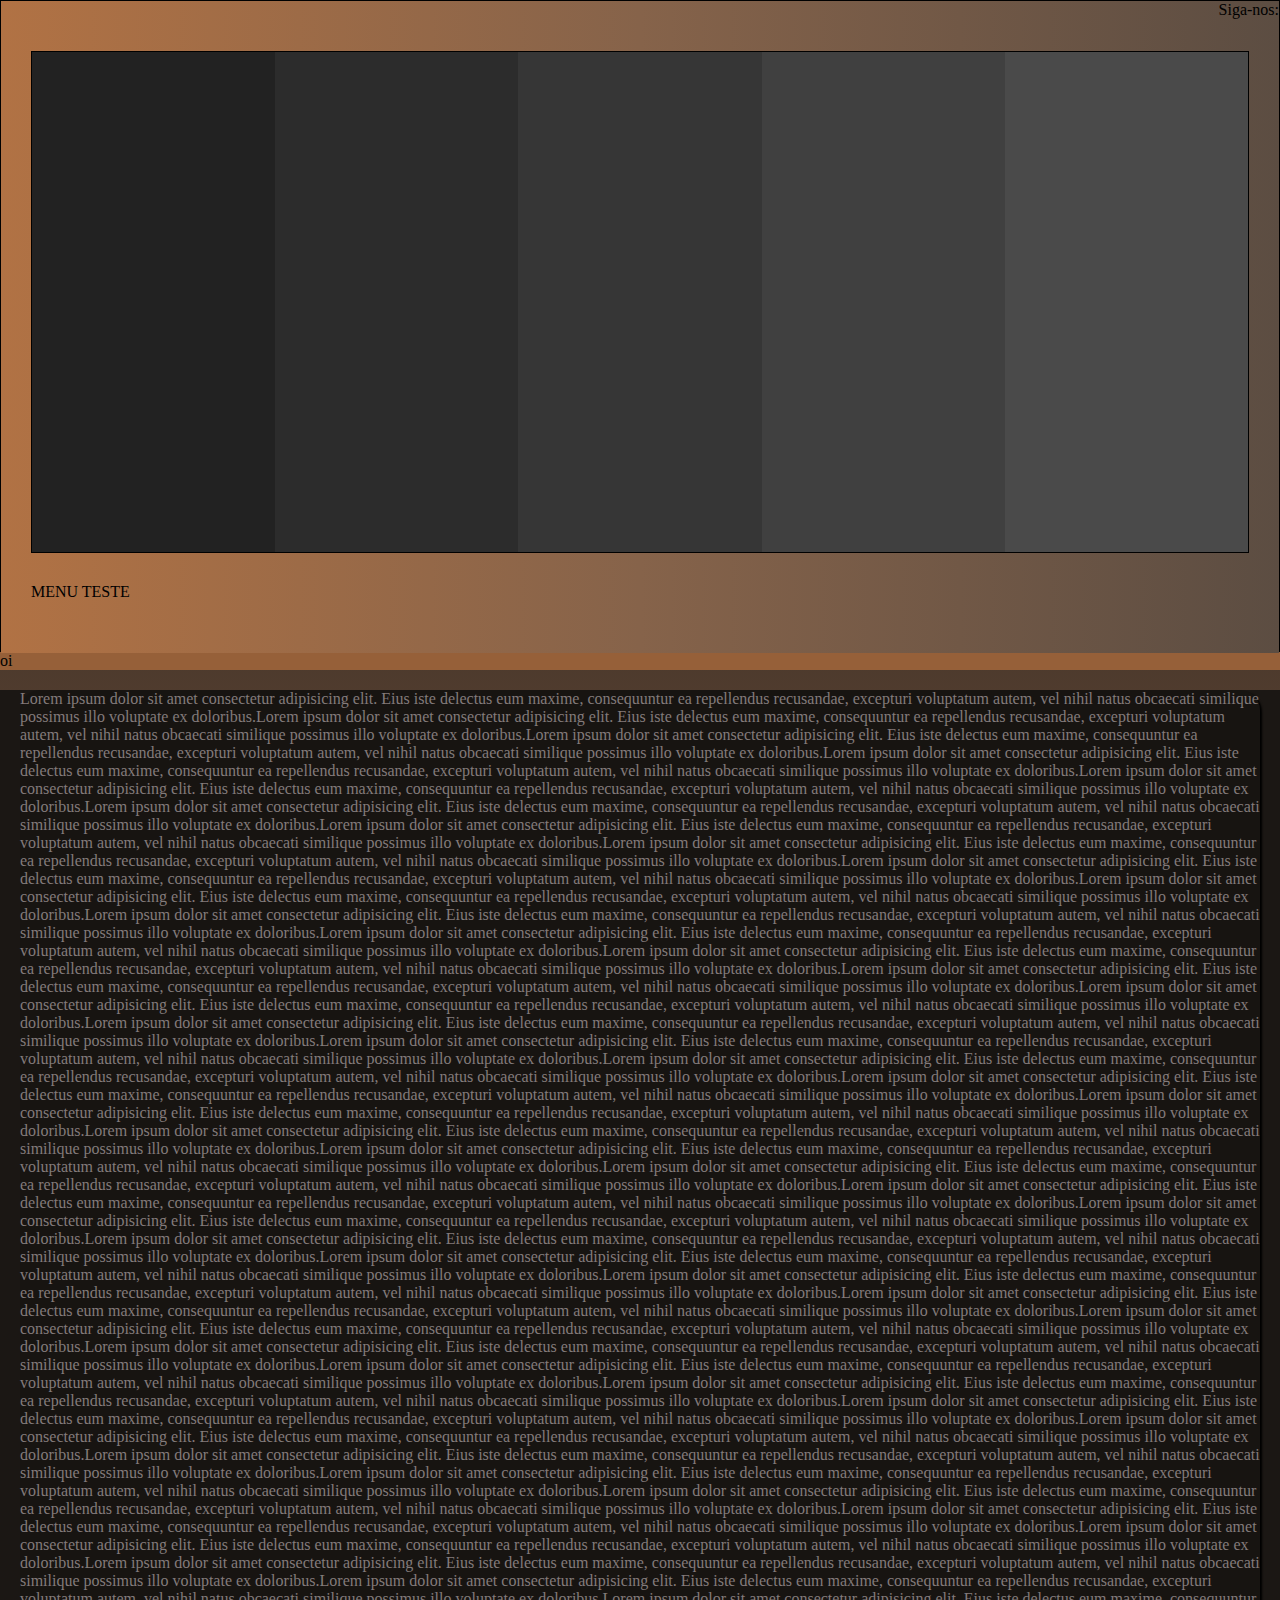
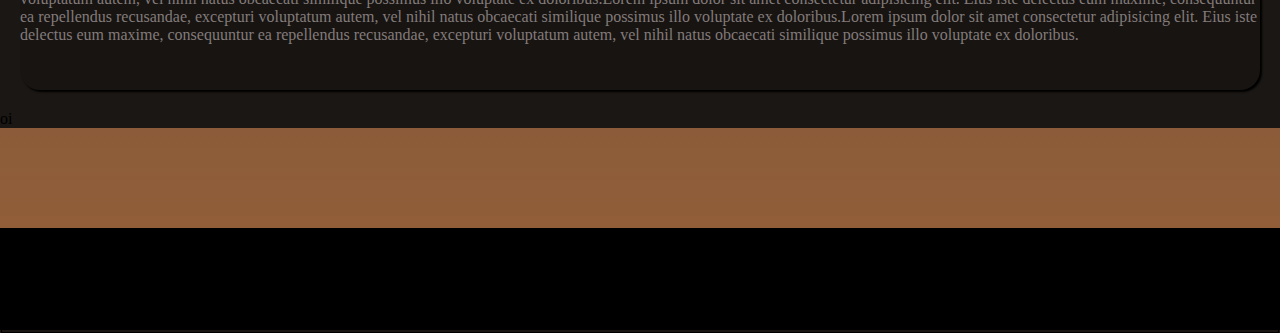
<file: HTML/index.html>
<!DOCTYPE html>
<html lang="pt-br">
<head>
    <meta charset="UTF-8">
    <meta name="viewport" content="width=device-width, initial-scale=1.0">
    <title></title>
    <link rel="stylesheet" href="../CSS/style.css">
    
</head>
<header>
    
    <div id="cabelo">
        <p>Siga-nos:</p>
    </div>


    <div id="cabeça">
        <div id="cdiv1"></div>
        <div id="cdiv2"></div>
        <div id="cdiv3"></div>
        <div id="cdiv4"></div>
        <div id="cdiv5"></div>



    </div>



    <div id="menu">
        <ul > MENU TESTE
            <li ><a href="login.html">Login</a></li>
            <li ><a href="index.html">Cadastro</a></li>
            <li ><a href="login.html">Historia do Erinia</a></li>
            <li><a href="login.html">TESTE</a></li>
            <li><a href="login.html">TESTE</a></li>
            <li><a href="login.html">TESTE</a></li>
            <li><a href="login.html">TESTE</a></li>


           </ul>
    </div>




</header>
<body>
    
    <section id="corpo1">
    
        <div>oi</div>
    </section>

    <section id="corpo2">
        <div class="divtext">Lorem ipsum dolor sit amet consectetur adipisicing elit. Eius iste delectus eum maxime, consequuntur ea repellendus recusandae, excepturi voluptatum autem, vel nihil natus obcaecati similique possimus illo voluptate ex doloribus.Lorem ipsum dolor sit amet consectetur adipisicing elit. Eius iste delectus eum maxime, consequuntur ea repellendus recusandae, excepturi voluptatum autem, vel nihil natus obcaecati similique possimus illo voluptate ex doloribus.Lorem ipsum dolor sit amet consectetur adipisicing elit. Eius iste delectus eum maxime, consequuntur ea repellendus recusandae, excepturi voluptatum autem, vel nihil natus obcaecati similique possimus illo voluptate ex doloribus.Lorem ipsum dolor sit amet consectetur adipisicing elit. Eius iste delectus eum maxime, consequuntur ea repellendus recusandae, excepturi voluptatum autem, vel nihil natus obcaecati similique possimus illo voluptate ex doloribus.Lorem ipsum dolor sit amet consectetur adipisicing elit. Eius iste delectus eum maxime, consequuntur ea repellendus recusandae, excepturi voluptatum autem, vel nihil natus obcaecati similique possimus illo voluptate ex doloribus.Lorem ipsum dolor sit amet consectetur adipisicing elit. Eius iste delectus eum maxime, consequuntur ea repellendus recusandae, excepturi voluptatum autem, vel nihil natus obcaecati similique possimus illo voluptate ex doloribus.Lorem ipsum dolor sit amet consectetur adipisicing elit. Eius iste delectus eum maxime, consequuntur ea repellendus recusandae, excepturi voluptatum autem, vel nihil natus obcaecati similique possimus illo voluptate ex doloribus.Lorem ipsum dolor sit amet consectetur adipisicing elit. Eius iste delectus eum maxime, consequuntur ea repellendus recusandae, excepturi voluptatum autem, vel nihil natus obcaecati similique possimus illo voluptate ex doloribus.Lorem ipsum dolor sit amet consectetur adipisicing elit. Eius iste delectus eum maxime, consequuntur ea repellendus recusandae, excepturi voluptatum autem, vel nihil natus obcaecati similique possimus illo voluptate ex doloribus.Lorem ipsum dolor sit amet consectetur adipisicing elit. Eius iste delectus eum maxime, consequuntur ea repellendus recusandae, excepturi voluptatum autem, vel nihil natus obcaecati similique possimus illo voluptate ex doloribus.Lorem ipsum dolor sit amet consectetur adipisicing elit. Eius iste delectus eum maxime, consequuntur ea repellendus recusandae, excepturi voluptatum autem, vel nihil natus obcaecati similique possimus illo voluptate ex doloribus.Lorem ipsum dolor sit amet consectetur adipisicing elit. Eius iste delectus eum maxime, consequuntur ea repellendus recusandae, excepturi voluptatum autem, vel nihil natus obcaecati similique possimus illo voluptate ex doloribus.Lorem ipsum dolor sit amet consectetur adipisicing elit. Eius iste delectus eum maxime, consequuntur ea repellendus recusandae, excepturi voluptatum autem, vel nihil natus obcaecati similique possimus illo voluptate ex doloribus.Lorem ipsum dolor sit amet consectetur adipisicing elit. Eius iste delectus eum maxime, consequuntur ea repellendus recusandae, excepturi voluptatum autem, vel nihil natus obcaecati similique possimus illo voluptate ex doloribus.Lorem ipsum dolor sit amet consectetur adipisicing elit. Eius iste delectus eum maxime, consequuntur ea repellendus recusandae, excepturi voluptatum autem, vel nihil natus obcaecati similique possimus illo voluptate ex doloribus.Lorem ipsum dolor sit amet consectetur adipisicing elit. Eius iste delectus eum maxime, consequuntur ea repellendus recusandae, excepturi voluptatum autem, vel nihil natus obcaecati similique possimus illo voluptate ex doloribus.Lorem ipsum dolor sit amet consectetur adipisicing elit. Eius iste delectus eum maxime, consequuntur ea repellendus recusandae, excepturi voluptatum autem, vel nihil natus obcaecati similique possimus illo voluptate ex doloribus.Lorem ipsum dolor sit amet consectetur adipisicing elit. Eius iste delectus eum maxime, consequuntur ea repellendus recusandae, excepturi voluptatum autem, vel nihil natus obcaecati similique possimus illo voluptate ex doloribus.Lorem ipsum dolor sit amet consectetur adipisicing elit. Eius iste delectus eum maxime, consequuntur ea repellendus recusandae, excepturi voluptatum autem, vel nihil natus obcaecati similique possimus illo voluptate ex doloribus.Lorem ipsum dolor sit amet consectetur adipisicing elit. Eius iste delectus eum maxime, consequuntur ea repellendus recusandae, excepturi voluptatum autem, vel nihil natus obcaecati similique possimus illo voluptate ex doloribus.Lorem ipsum dolor sit amet consectetur adipisicing elit. Eius iste delectus eum maxime, consequuntur ea repellendus recusandae, excepturi voluptatum autem, vel nihil natus obcaecati similique possimus illo voluptate ex doloribus.Lorem ipsum dolor sit amet consectetur adipisicing elit. Eius iste delectus eum maxime, consequuntur ea repellendus recusandae, excepturi voluptatum autem, vel nihil natus obcaecati similique possimus illo voluptate ex doloribus.Lorem ipsum dolor sit amet consectetur adipisicing elit. Eius iste delectus eum maxime, consequuntur ea repellendus recusandae, excepturi voluptatum autem, vel nihil natus obcaecati similique possimus illo voluptate ex doloribus.Lorem ipsum dolor sit amet consectetur adipisicing elit. Eius iste delectus eum maxime, consequuntur ea repellendus recusandae, excepturi voluptatum autem, vel nihil natus obcaecati similique possimus illo voluptate ex doloribus.Lorem ipsum dolor sit amet consectetur adipisicing elit. Eius iste delectus eum maxime, consequuntur ea repellendus recusandae, excepturi voluptatum autem, vel nihil natus obcaecati similique possimus illo voluptate ex doloribus.Lorem ipsum dolor sit amet consectetur adipisicing elit. Eius iste delectus eum maxime, consequuntur ea repellendus recusandae, excepturi voluptatum autem, vel nihil natus obcaecati similique possimus illo voluptate ex doloribus.Lorem ipsum dolor sit amet consectetur adipisicing elit. Eius iste delectus eum maxime, consequuntur ea repellendus recusandae, excepturi voluptatum autem, vel nihil natus obcaecati similique possimus illo voluptate ex doloribus.Lorem ipsum dolor sit amet consectetur adipisicing elit. Eius iste delectus eum maxime, consequuntur ea repellendus recusandae, excepturi voluptatum autem, vel nihil natus obcaecati similique possimus illo voluptate ex doloribus.Lorem ipsum dolor sit amet consectetur adipisicing elit. Eius iste delectus eum maxime, consequuntur ea repellendus recusandae, excepturi voluptatum autem, vel nihil natus obcaecati similique possimus illo voluptate ex doloribus.Lorem ipsum dolor sit amet consectetur adipisicing elit. Eius iste delectus eum maxime, consequuntur ea repellendus recusandae, excepturi voluptatum autem, vel nihil natus obcaecati similique possimus illo voluptate ex doloribus.Lorem ipsum dolor sit amet consectetur adipisicing elit. Eius iste delectus eum maxime, consequuntur ea repellendus recusandae, excepturi voluptatum autem, vel nihil natus obcaecati similique possimus illo voluptate ex doloribus.Lorem ipsum dolor sit amet consectetur adipisicing elit. Eius iste delectus eum maxime, consequuntur ea repellendus recusandae, excepturi voluptatum autem, vel nihil natus obcaecati similique possimus illo voluptate ex doloribus.Lorem ipsum dolor sit amet consectetur adipisicing elit. Eius iste delectus eum maxime, consequuntur ea repellendus recusandae, excepturi voluptatum autem, vel nihil natus obcaecati similique possimus illo voluptate ex doloribus.Lorem ipsum dolor sit amet consectetur adipisicing elit. Eius iste delectus eum maxime, consequuntur ea repellendus recusandae, excepturi voluptatum autem, vel nihil natus obcaecati similique possimus illo voluptate ex doloribus.Lorem ipsum dolor sit amet consectetur adipisicing elit. Eius iste delectus eum maxime, consequuntur ea repellendus recusandae, excepturi voluptatum autem, vel nihil natus obcaecati similique possimus illo voluptate ex doloribus.Lorem ipsum dolor sit amet consectetur adipisicing elit. Eius iste delectus eum maxime, consequuntur ea repellendus recusandae, excepturi voluptatum autem, vel nihil natus obcaecati similique possimus illo voluptate ex doloribus.Lorem ipsum dolor sit amet consectetur adipisicing elit. Eius iste delectus eum maxime, consequuntur ea repellendus recusandae, excepturi voluptatum autem, vel nihil natus obcaecati similique possimus illo voluptate ex doloribus.Lorem ipsum dolor sit amet consectetur adipisicing elit. Eius iste delectus eum maxime, consequuntur ea repellendus recusandae, excepturi voluptatum autem, vel nihil natus obcaecati similique possimus illo voluptate ex doloribus.Lorem ipsum dolor sit amet consectetur adipisicing elit. Eius iste delectus eum maxime, consequuntur ea repellendus recusandae, excepturi voluptatum autem, vel nihil natus obcaecati similique possimus illo voluptate ex doloribus.Lorem ipsum dolor sit amet consectetur adipisicing elit. Eius iste delectus eum maxime, consequuntur ea repellendus recusandae, excepturi voluptatum autem, vel nihil natus obcaecati similique possimus illo voluptate ex doloribus.Lorem ipsum dolor sit amet consectetur adipisicing elit. Eius iste delectus eum maxime, consequuntur ea repellendus recusandae, excepturi voluptatum autem, vel nihil natus obcaecati similique possimus illo voluptate ex doloribus.Lorem ipsum dolor sit amet consectetur adipisicing elit. Eius iste delectus eum maxime, consequuntur ea repellendus recusandae, excepturi voluptatum autem, vel nihil natus obcaecati similique possimus illo voluptate ex doloribus.Lorem ipsum dolor sit amet consectetur adipisicing elit. Eius iste delectus eum maxime, consequuntur ea repellendus recusandae, excepturi voluptatum autem, vel nihil natus obcaecati similique possimus illo voluptate ex doloribus.Lorem ipsum dolor sit amet consectetur adipisicing elit. Eius iste delectus eum maxime, consequuntur ea repellendus recusandae, excepturi voluptatum autem, vel nihil natus obcaecati similique possimus illo voluptate ex doloribus.</div>
        
        <div class="divimg">oi</div>

    </section>    
</body>
<footer>
    <div>
     
        
        
    </div>
    <div></div>
</footer>
</html>
</file>
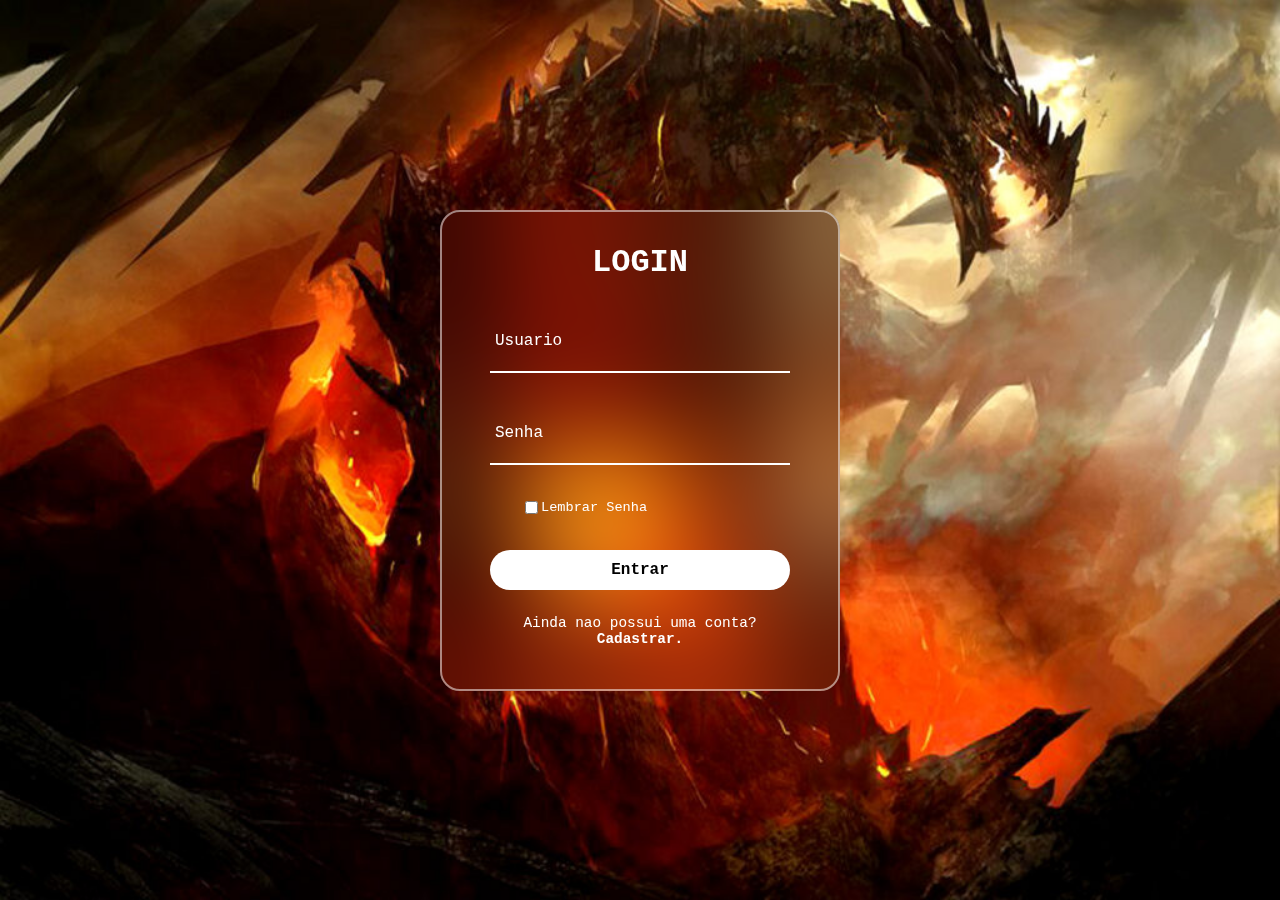
<file: HTML/login.html>
<!DOCTYPE html>
<html lang="pt-br">
<head>
    <meta charset="UTF-8">
    <meta name="viewport" content="width=device-width, initial-scale=1.0">
    <title>Document</title>
    <link rel="stylesheet" href="..//CSS/stylelogin.css">
</head>
<body>
    <section>
        <form>
            <h1>LOGIN</h1>
            <div class="inputbox">
                <ion-icon name="mail-outline"></ion-icon>
                <input type="email" name="usu" id="busu" required>
                <label for="busu">Usuario</label>
            </div>

            <div class="inputbox">
                <input type="password" name="sen" id="isen" required>
                <label for="isen">Senha</label>
            </div>
            <div class="forget">
                <label for="ilsen"><input type="checkbox" name="lsen" id="ilsen">Lembrar Senha</label>
                
            </div>
            <input class="button" type="button" value="Entrar">            
            <div class="register">
                <p>Ainda nao possui uma conta? <a href="index.html">Cadastrar.</a></p>
            </div>
        </form>
    </section>
    
</body>
</html>
</file>
<file: CSS/style.css>
@charset "UTF-08";

/* CONSIDERAÇÕES INICIAIS
1º -> AS CORES UTILIZADAS NO SITE MODELO FORAM SELECIONADAS APENAS PARA FACILITAR A IDENTIFICAÇÃO DE DIVS BOX E AFINS PELO CRIADOR
2º -> TODO O SITE FOI CRIADO A PARTIR DA UTILIZAÇÃO DE CSS3 E HTML5 NAO HAVENDO AINDA INTERAÇÃO COM USUARIO
3º -> SITE MODELO EM CONSTRUÇÃO, PARA MAIS INFORMAÇÕES CONTATE (28) 99917-9646 (GUSTAVO ALLEDI) VIA WPP
*/



/* 
cores utilizadas no site 
#B17244
#86634A
#DC7730
#5C4D42
#33302D
#332B26
*/

*{
    padding: 0px;
    margin: 0px;
    transition-duration:.8s;
    transition-timing-function:ease-in-out;
}


header{
    background-image: linear-gradient(to right,#B17244,#86634A,#5C4D42);
    height: 650px;
    border: 1px solid black;
}

#cabelo{
    height: 50px;
    background-image: linear-gradient(to right,#B17244,#86634A,#5C4D42);
    text-align:end;
    
    
}

#cabeça{
    background-color: rgba(5, 5, 5, 0.281);
    height: 500px;
    width: 95vw;
    margin: auto;
    display: flex;
    border: 1px solid black;
    
}
#cabeça > div{    
    
    transition-duration: 1s;
    animation-timing-function: ease-in-out;
    flex-grow: 1;    
    background-size: cover;
    background-position: center center;  
}
#cabeça > div:hover{
    background-color: rgb(71, 71, 71);
    flex-grow: 7;    
}
#cdiv1{
    
    background-color: rgb(34, 34, 34);
    
}
#cdiv2{
    background-color: rgb(44, 44, 44);
}
#cdiv3{
    flex-grow: 7;
    background-color: rgb(54, 54, 54);
    
    
}
#cdiv4{
    background-color: rgb(64, 64, 64);
}
#cdiv5{
    background-color: rgb(74, 74, 74);
}

#menu{
    background-image: linear-gradient(to right,#B17244,#86634A,#5C4D42);
    align-items: auto;
    height: 100px;   
    position: relative;
}
#logomenu{
    height: 60px;
    width: 130px;
    margin: 2px;
    padding: 2px;
    
}
#logomenu:hover{
    transition: 0.2s;
    filter: drop-shadow(2px 2px 2px black);
    cursor: pointer;
    
}
#menu > ul{
    
    width: 200px;
    list-style: none;
    height: fit-content;
    display: flex; 
    gap: 6px;
    flex-direction: column;    
    padding: 30px;
    color: black;
    border-radius: 10px;
    
}
#menu > ul > li{
    display: none;
    width: auto;
    color: rgb(255, 255, 255);
    background-color: rgb(0, 0, 0);
    padding: 8px 10px;
    border-radius:0px 10px 10px;
    border: 1px solid rgb(0, 0, 0);
    position: relative;
    align-items: center;
    gap: 10px;
    
    
    
}
#menu > ul:hover > li{    
    display: flex;   
    position: relative;
}
#menu > ul > li:hover{
    background-color: rgb(105, 105, 105);
    color: rgb(255, 255, 255);
    scale: 1.02;    
    gap: 16px;
    transition: 0.1s;   
    cursor: pointer;
    
}
/*
height: fit-content;  
    display: flex;
    gap: 6px;
    flex-direction: column;
    */
body{
    background-image: linear-gradient(to top,#966039,#644a38,#1b1714);
    
    
}
    
#corpo2{
    background-color: #1b1714;
}
#corpo1 > div{
    background-color:#966039 ;
}
#corpo2 > div{
    display: flex;
}
#corpo2 > .divtext{
    background-color: rgba(0, 0, 0, 0.116);    
    height: 1000px;    
    margin: 20px;
    border-radius: 20px;
    box-shadow: 2px 2px 2px black;
    color: rgb(131, 123, 123);
    border: 10px;
    
}



footer{
    color: white;
    background-color: black;
    height: 100px;
    border: 1px solid black;
    margin-top: 100px;
    }
footer > div{
    display: flex; 
    align-items: center;
    justify-content: center;   
    background-position: center center;
    border: 1px solid black;
    height: 50px;
    margin: auto;
}
</file>
<file: CSS/stylelogin.css>
@charset "UTF-08";

*{
    margin: 0;
    padding: 0;
    box-sizing: border-box;
    font-family: 'Courier New', Courier, monospace;
}

body{
    display: flex;
    align-items: center;
    justify-content: center;
    min-height: 100vh;
    background-image: url(..//img/dragao\ fundo\ login.jpg);
    background-color: rgb(14, 14, 14);
    background-repeat: no-repeat;
    background-position: right;
    background-size: cover;
}

section{
    position: relative;
    max-width: 400px;
    background-color: transparent;
    border: 2px solid rgba(255, 255, 255, 0.5);
    border-radius: 20px;
    backdrop-filter: blur(55px);
    display: flex;
    justify-content: center;
    align-items: center;
    padding: 2rem 3rem;

}

.inputbox input{
    width: 100%;
    height: 60px;
    background: transparent;
    border: none;
    outline: none;
    font-size: 1rem;
    padding: 0 35px 0 5px;
    color: #fff;
}

.inputbox ion-icon{
    position: absolute;
    right: 8px;
    color: #fff;
    font-size: 1.2rem;
    top: 20px;
}

.forget {
    margin: 35px;
    font-size: 0.85rem;
    color: #fff;
    display: flex;
    justify-content: space-between;
}

h1{
    font-size: 2rem;
    color: #fff;
    text-align: center;
}

.inputbox{
    position: relative;
    margin: 30px 0;
    max-width: 310px;
    border-bottom: 2px solid #fff;
}

.inputbox label{
    position: absolute;
    top: 50%;
    left: 5px;
    transform: translateY(-50%);
    color: #fff;
    font-size: 1rem;
    pointer-events: none;
    transition: all 0.5s ease-in-out;
}

input:focus ~ label,
input:valid ~ label{
    top: -5px;
}

.forget label {
    display: flex;
    align-items:center;
}

.forget label input{
    margin-right: 3px;
}

.forget a{
    color:#fff;
    text-decoration: none;
    font-weight: 600;
}

.forget a:hover{
    text-decoration: underline;
}

.button{
    width: 100%;
    height: 40px;
    border-radius:40px;
    background-color: rgb(255, 255, 255, 1);
    border: none;
    cursor: pointer;
    font-size: 1rem;
    font-weight: 600;
    transition: all 0.4s ease;
}

.button:hover{
    background-color: rgb(255, 255, 255, 0.5);
}

.register{
    font-size: 0.9rem;
    color: #fff;
    text-align: center;
    margin: 25px 0 10px;
}

.register p a{
    text-decoration: none;
    color: #fff;
    font-weight: 600;
}

.register p a:hover{
    text-decoration: underline;
}
</file>
